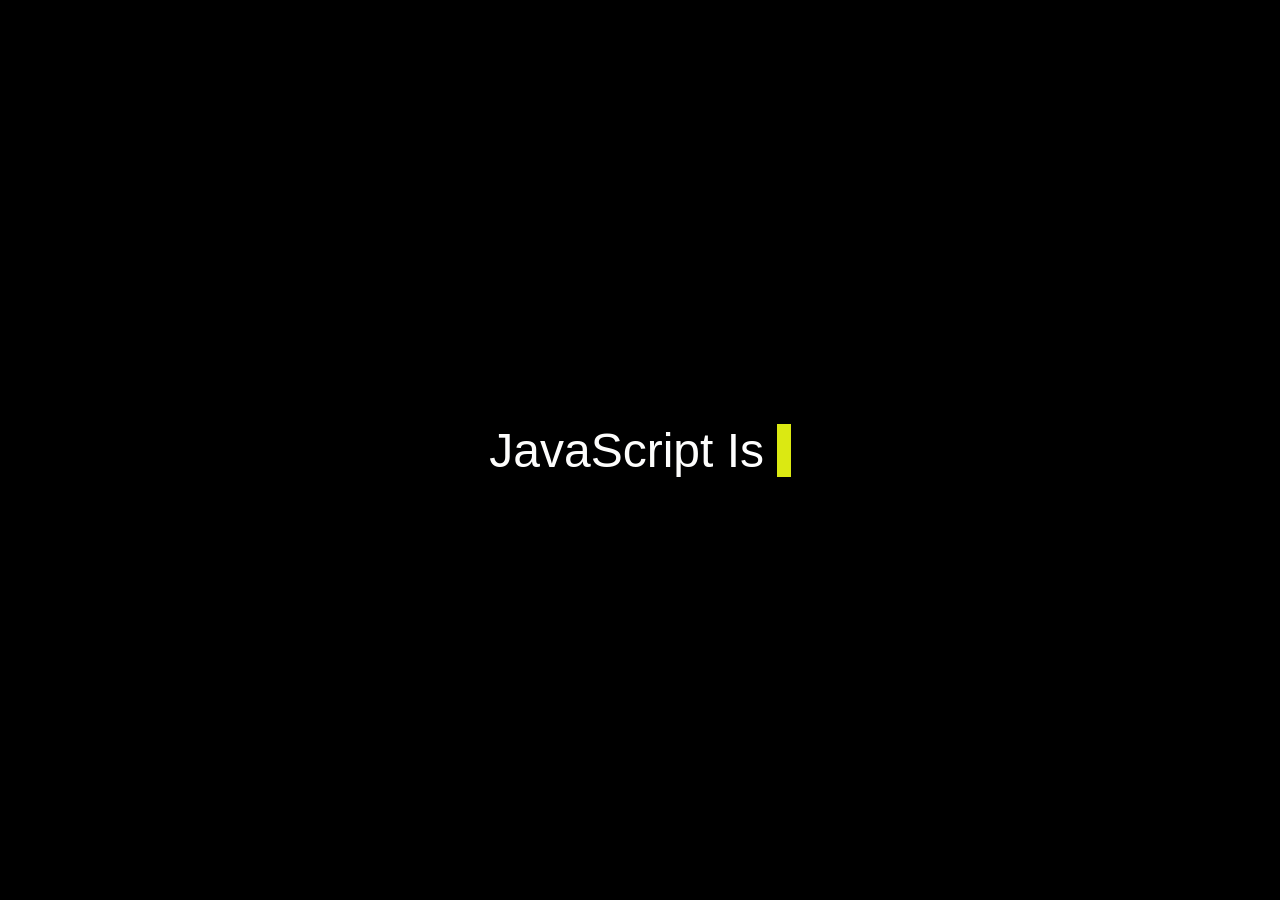
<file: 07_Projects/08_typer/index.html>
<html lang="en">
  <head>
    <meta charset="UTF-8" />
    <meta http-equiv="X-UA-Compatible" content="IE=edge" />
    <meta name="viewport" content="width=device-width, initial-scale=1.0" />
    <title>Auto Text</title>
    <link rel="stylesheet" href="style.css" />
  </head>
  <body>
    <p>
      <span class="js">JavaScript</span> Is <span class="typed-text"></span>
      <span class="cursor">&nbsp;</span>
    </p>

    <script src="./script.js"></script>
  </body>
</html>
</file>
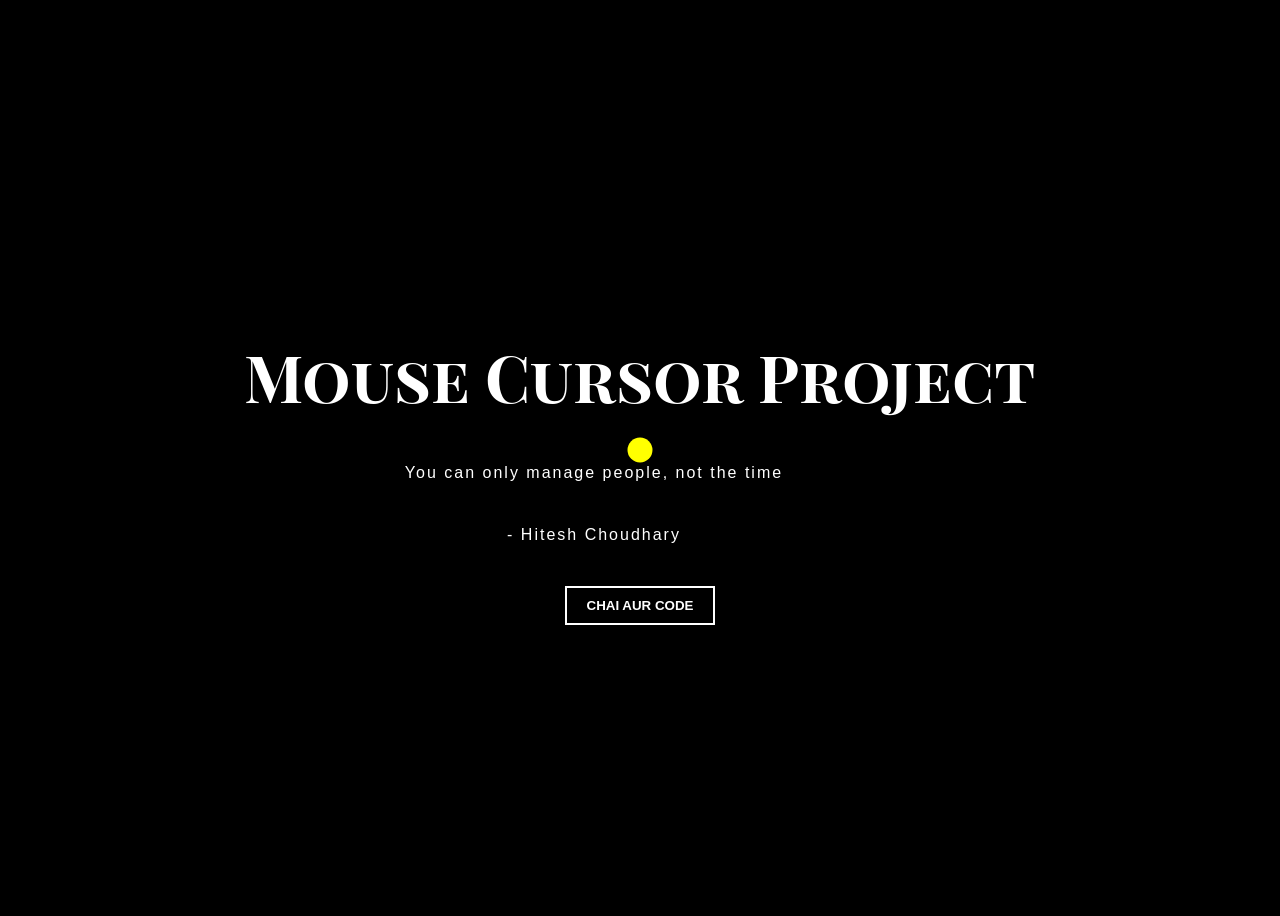
<file: 07_Projects/09_Mouse_circle/index.html>
<html lang="en">
  <head>
    <meta charset="UTF-8" />
    <meta http-equiv="X-UA-Compatible" content="IE=edge" />
    <meta name="viewport" content="width=device-width, initial-scale=1.0" />
    <title>Cursor</title>
    <link rel="stylesheet" href="style.css" />
  </head>
  <body>
    <div class="cursor"></div>
    <div class="container">
      <h1>Mouse Cursor Project</h1>
      <p>You can only manage people, not the time</p>
      <p>- Hitesh Choudhary</p>
      <button>Chai aur code</button>
    </div>

    <script src="./script.js"></script>
  </body>
</html>
</file>
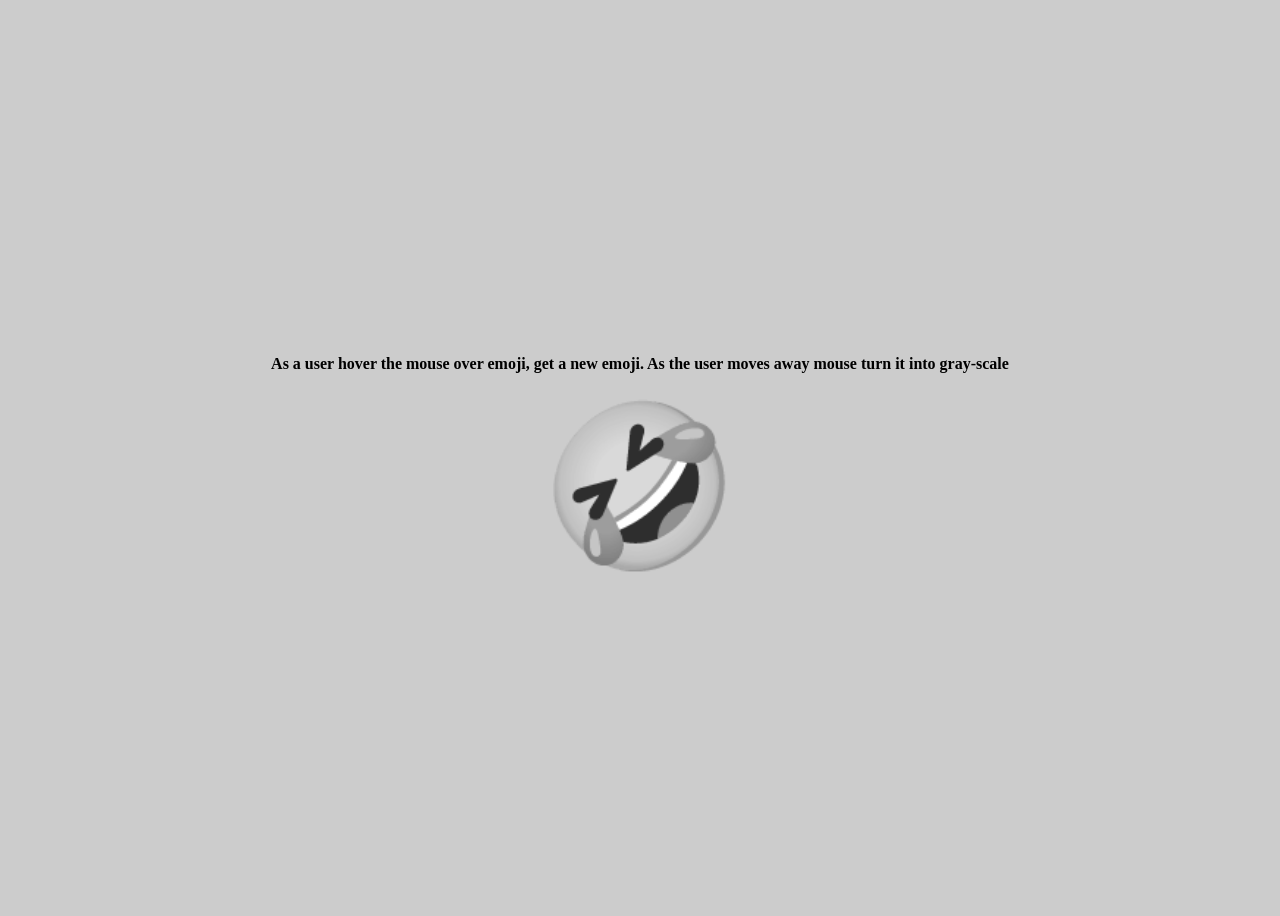
<file: 07_Projects/10_Emoji/index.html>
<html lang="en">
  <head>
    <meta charset="UTF-8" />
    <meta http-equiv="X-UA-Compatible" content="IE=edge" />
    <meta name="viewport" content="width=device-width, initial-scale=1.0" />
    <title>Random Emojies</title>
    <link rel="stylesheet" href="style.css" />
  </head>
  <body>
    <h4>
      As a user hover the mouse over emoji, get a new emoji. As the user moves
      away mouse turn it into gray-scale
    </h4>
    <div id="emoji">🤣</div>

    <script src="script.js"></script>
  </body>
</html>
</file>
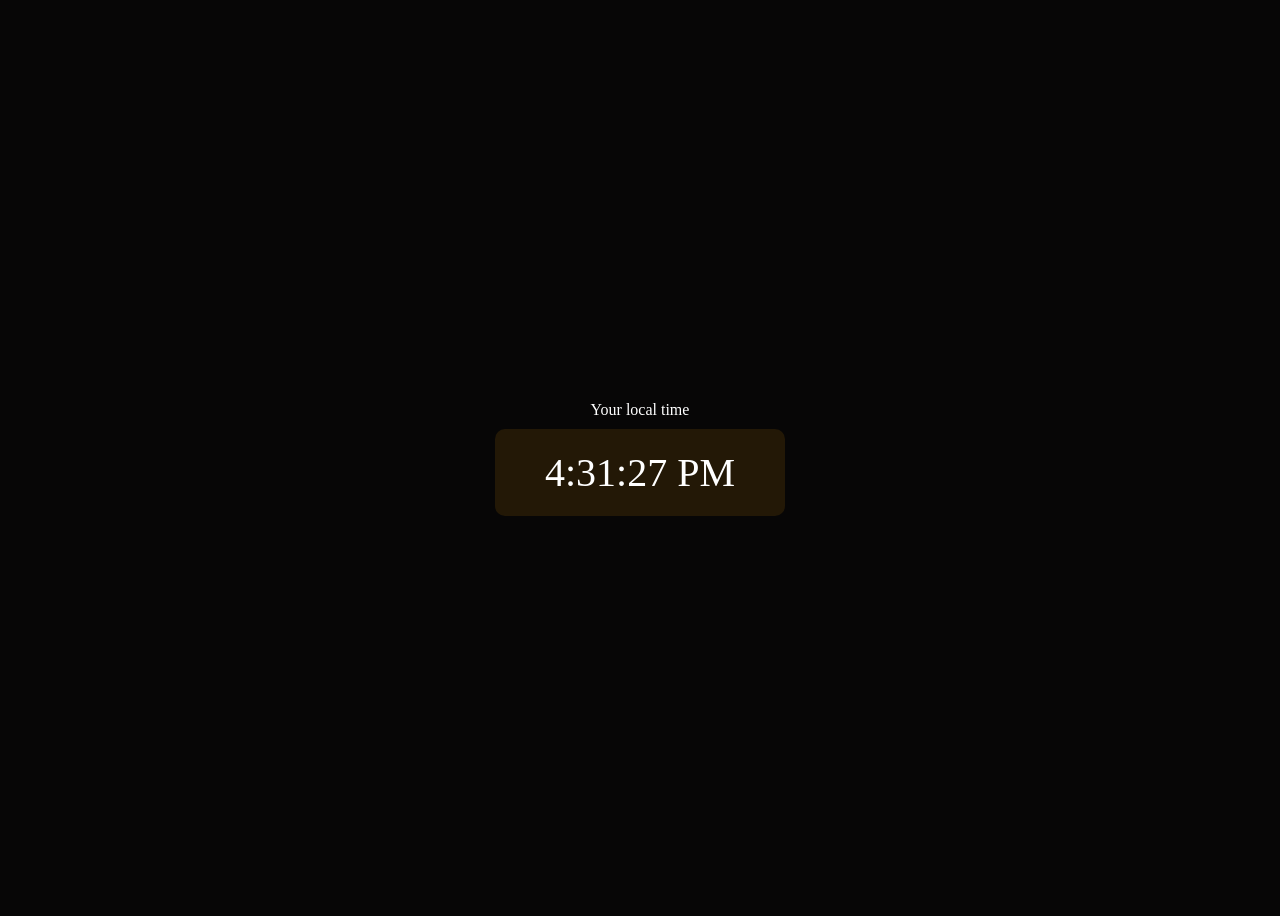
<file: Chai aur code/07_Projects/03_Digital_clock/index.html>
<!DOCTYPE html>
<html lang="en">
  <head>
    <meta charset="UTF-8" />
    <meta name="viewport" content="width=device-width, initial-scale=1.0" />
    <meta http-equiv="X-UA-Compatible" content="ie=edge" />
    <link rel="stylesheet" type="text/css" href="style.css" />
    <title>Your Local Time</title>
  </head>
  <body>
    <div class="center">
      <div id="banner"><span>Your local time</span></div>
      <div id="clock"></div>
    </div>
    <script src="script.js"></script>
  </body>
</html>
</file>
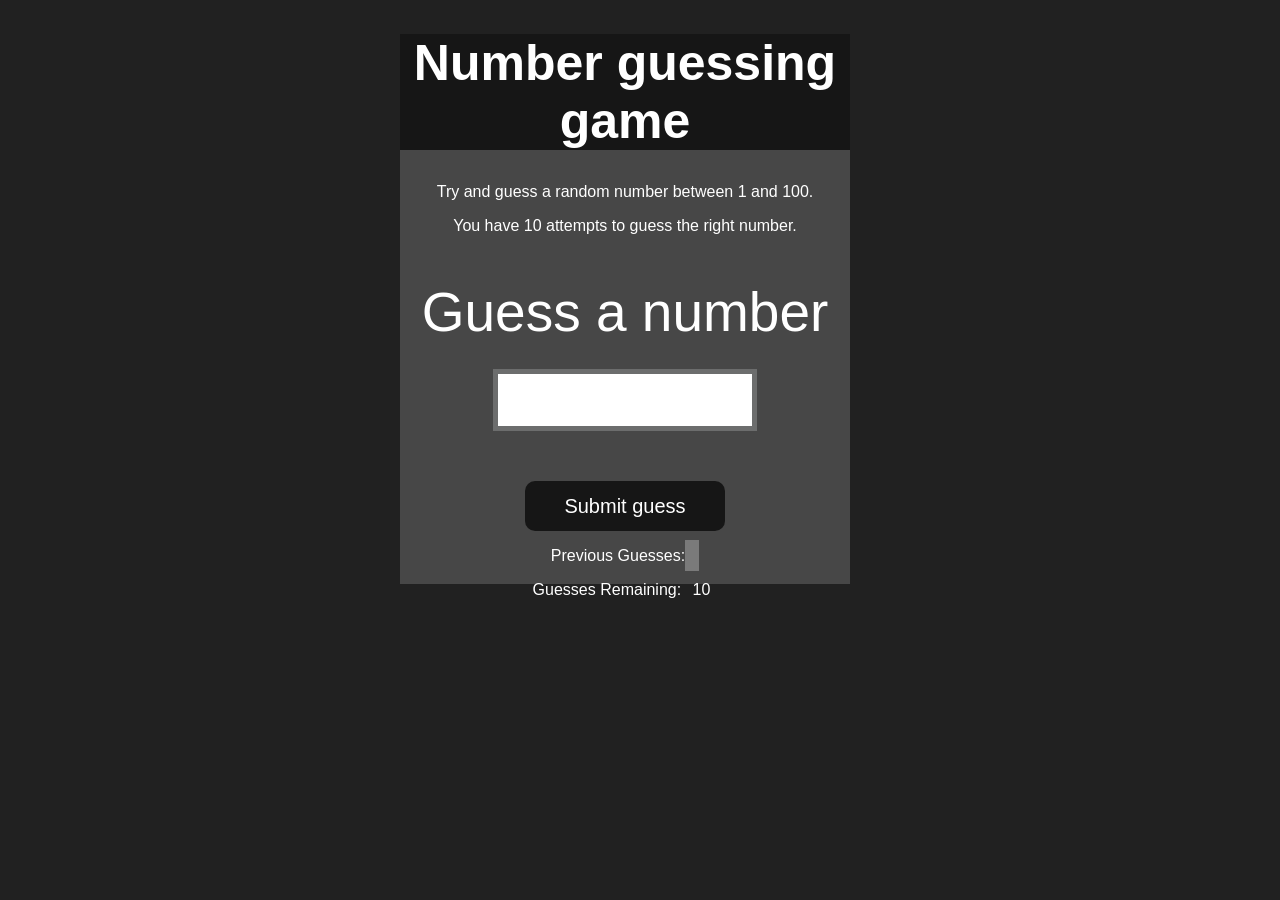
<file: Chai aur code/07_Projects/04_Guess_the_Number/index.html>
<!DOCTYPE html>
<html lang="en">
<head>
    <meta charset="UTF-8">
    <meta name="viewport" content="width=device-width, initial-scale=1.0">
    <meta http-equiv="X-UA-Compatible" content="ie=edge">
    <title>Number Guessing Game</title>
    <link rel="stylesheet" href="style.css">
</head>
<body style="background-color:#212121; color:#fff;">
    <div id="wrapper">
      <h1>Number guessing game</h1>
    <p>Try and guess a random number between 1 and 100.</p>
    <p>You have 10 attempts to guess the right number.</p>
    </br>
        <form class="form">
            <label2 for="guessField" id="guess">Guess a number</label>
            <input type="text" id="guessField" class="guessField">
            <input type="submit" id="subt" value="Submit guess" class="guessSubmit">
        </form>

        <div class="resultParas">
            <p >Previous Guesses: <span class="guesses"></span></p>
            <p >Guesses Remaining: <span class="lastResult">10</span></p>
            <p class="lowOrHi"></p>
        </div>
    </div>
    <script src="script.js"></script>
</body>
</html>
</file>
<file: 07_Projects/08_typer/style.css>
* {
    padding: 0;
    margin: 0;
    box-sizing: border-box;
  }
  
  body {
    display: flex;
    justify-content: center;
    align-items: center;
    height: 100vh;
    font-family: sans-serif;
    background: #000;
    color: #fff;
  }
  
  p {
    font-size: 3rem;
  }
  
  .js {
    color: #fdfdfc;
  }
  
  .typed-text {
    color: #de8512;
  }
  
  .cursor {
    background: #dbe912;
  }
</file>
<file: 07_Projects/09_Mouse_circle/style.css>
@import url('https://fonts.googleapis.com/css2?family=Playfair+Display+SC:wght@700&display=swap');

body {
  height: 100vh;
  background: #000;
  display: flex;
  flex-direction: column;
  justify-content: center;
  align-items: center;
}

.container {
  text-align: center;
  margin: 0 auto;
}

h1 {
  color: #fff;
  font-size: 4rem;
  font-family: 'Playfair Display SC', serif;
}

p {
  color: #fff;
  max-width: 700px;
  font-family: sans-serif;
  letter-spacing: 2px;
  line-height: 22px;
  margin-bottom: 40px;
}

button {
  padding: 0;
  margin: 0;
  border: transparent;
  background: transparent;
  color: #fff;
  border: 2px solid white;
  padding: 10px 20px;
  font-weight: bold;
  text-transform: uppercase;
  cursor: pointer;
}

/* JavaScript */
div.cursor {
  position: absolute;
  top: 50%;
  left: 50%;
  width: 25px;
  height: 25px;
  background: yellow;
  border-radius: 50%;
  transform: translate(-50%, -50%);
  animation: cursor 6s infinite alternate;
}
</file>
<file: 07_Projects/10_Emoji/style.css>
body {
    height: 100vh;
    display: flex;
    flex-direction: column;
    justify-content: center;
    align-items: center;
    background: #ccc;
  }
  
  #emoji {
    font-size: 10rem;
    filter: grayscale(1);
    transition-property: transfrom, filter;
    transition-duration: 200ms;
    cursor: pointer;
  }
  
  #emoji:hover {
    transform: scale(1.3);
    filter: grayscale(0);
  }
</file>
<file: Chai aur code/07_Projects/03_Digital_clock/style.css>
body {
        background-color: #070606;
        color: #fff;
      }
      .center {
        display: flex;
        height: 100vh;
        justify-content: center;
        align-items: center;
        flex-direction: column;
      }
      #clock {
        font-size: 40px;
        background-color: rgba(75, 52, 9, 0.418);
        padding: 20px 50px;
        margin-top: 10px;
        border-radius: 10px;
      }
</file>
<file: Chai aur code/07_Projects/04_Guess_the_Number/style.css>
html {
    font-family: sans-serif;
  }
  
  body {
    width: 300px;
    max-width: 750px;
    min-width: 480px;
    margin: 0 auto;
    background-color: #212121;
  }
  
  .lastResult {
    color: white;
    padding: 7px;
  }
  
  .guesses {
    color: white;
    padding: 7px;
  }
  
  button {
    background-color: #141414;
    color: #fff;
    width: 250px;
    height: 50px;
    border-radius: 25px;
    font-size: 30px;
    border-style: none;
    margin-top: 30px;
    /* margin-left: 50px; */
  }
  
  #subt {
    background-color: #161616;
    color: #ffffff;
    width: 200px;
    height: 50px;
    border-radius: 10px;
    font-size: 20px;
    border-style: none;
    margin-top: 50px;
    /* margin-left: 75px; */
  }
  
  #guessField {
    color: #000;
    width: 250px;
    height: 50px;
    font-size: 30px;
    border-style: none;
    margin-top: 25px;
  
    /* margin-left: 50px; */
    border: 5px solid #6c6d6d;
    text-align: center;
  }
  
  #guess {
    font-size: 55px;
    /* margin-left: 90px; */
    margin-top: 120px;
    color: #fff;
  }
  
  .guesses {
    background-color: #7a7a7a;
  }
  
  #wrapper {
    box-sizing: border-box;
    text-align: center;
    width: 450px;
    height: 550px;
    background-color: #474747;
    color: #fff;
    font-size: 25px;
  }
  
  h1 {
    background-color: #161616;
  
    color: #fff;
    text-align: center;
  }
  
  p {
    font-size: 16px;
    text-align: center;
  }
</file>
